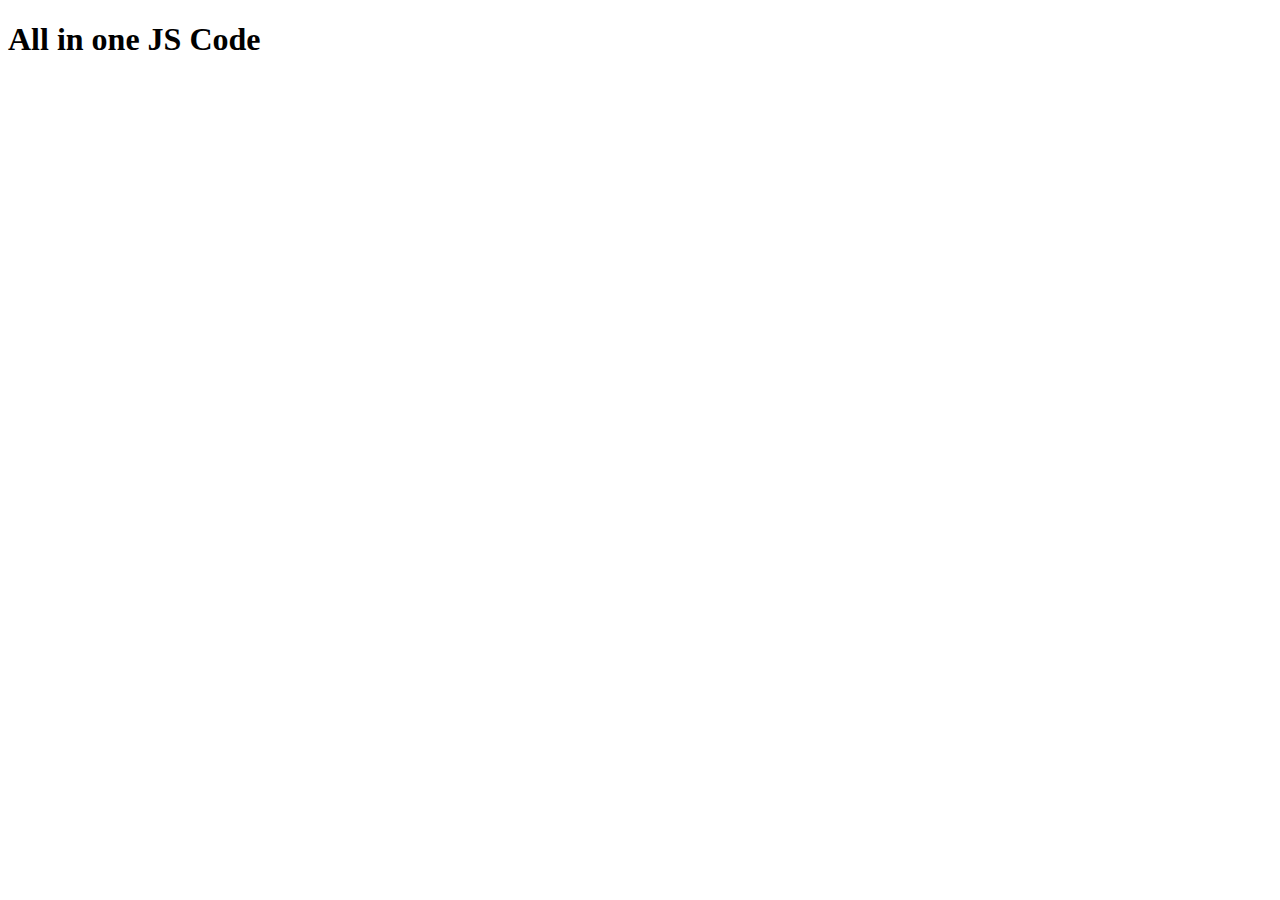
<file: index.html>
<!DOCTYPE html>
<html lang="en">
  <head>
    <meta charset="UTF-8" />
    <meta name="viewport" content="width=device-width, initial-scale=1.0" />
    <title>All in one JS</title>
    <script src="call-apply-bind-polyfill(bind).js"></script>
  </head>
  <body>
    <h1>All in one JS Code</h1>
  </body>
</html>
</file>
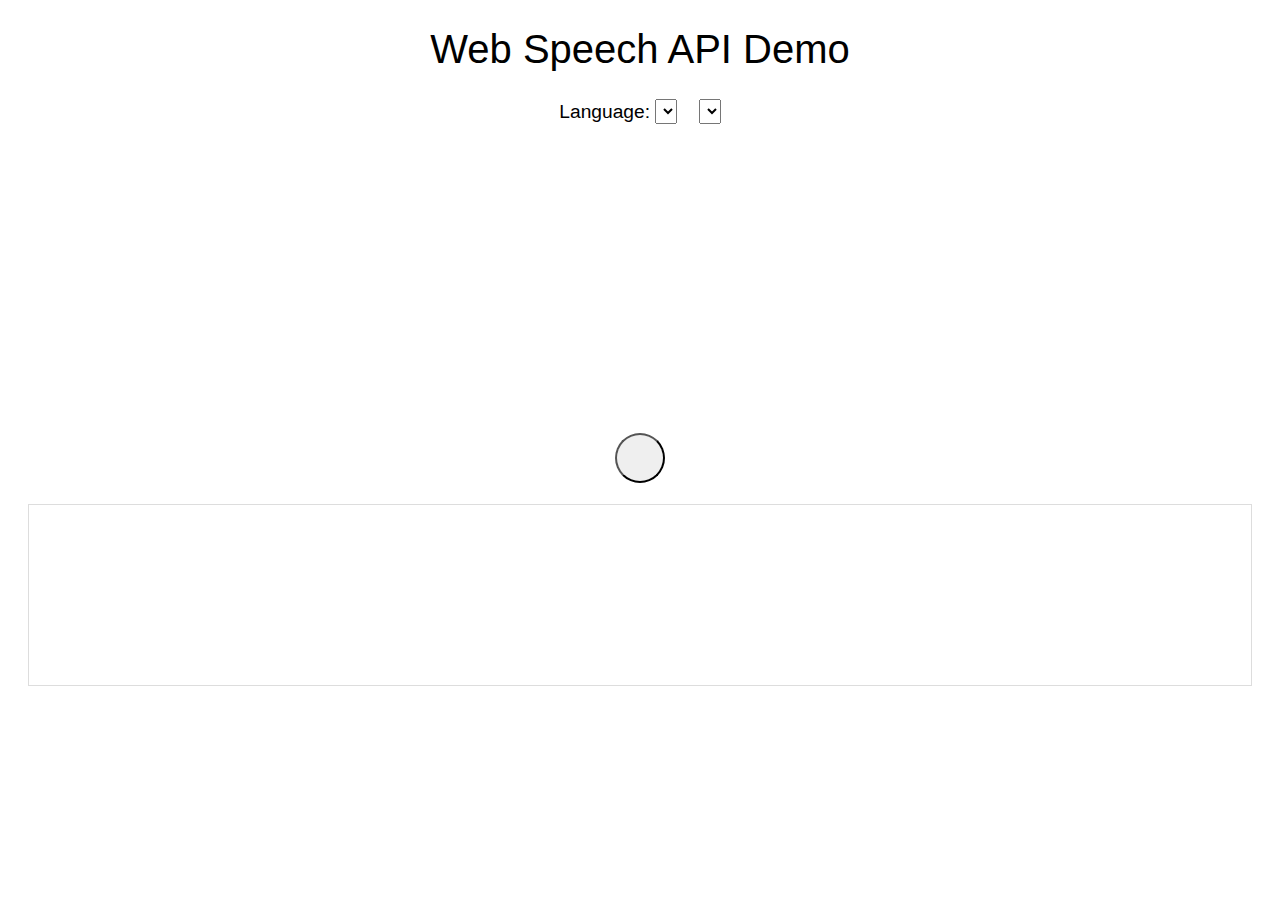
<file: speechRecognize/speech-recognize.html>
<!DOCTYPE html>
<html lang="en">
  <head>
    <meta charset="UTF-8" />
    <meta name="viewport" content="width=device-width, initial-scale=1.0" />
    <link rel="stylesheet" href="styles.css" />
    <script src="speechEnable.js"></script>
    <title>Speech detection</title>
  </head>
  <body>
    <h1 id="headline">
      <a href="http://dvcs.w3.org/hg/speech-api/raw-file/tip/speechapi.html">
        Web Speech API</a
      >
      Demo
    </h1>

    <div id="language">
      Language:
      <select id="select_language" onchange="updateCountry()"></select>
      &nbsp;&nbsp;
      <select id="select_dialect"></select>
    </div>

    <div id="info">
      <p id="info_start">Click on the round button and begin speaking.</p>
      <p id="info_speak_now">Speak now.</p>
      <p id="info_no_speech">
        No speech was detected. You may need to adjust your
        <a
          href="//support.google.com/chrome/bin/answer.py?hl=en&amp;answer=1407892"
        >
          microphone settings</a
        >.
      </p>
      <p id="info_no_microphone" style="display: none">
        No microphone was found. Ensure that a microphone is installed and that
        <a
          href="//support.google.com/chrome/bin/answer.py?hl=en&amp;answer=1407892"
        >
          microphone settings</a
        >
        are configured correctly.
      </p>
      <p id="info_allow">
        Click the "Allow" button above to enable your microphone.
      </p>
      <p id="info_denied">Permission to use microphone was denied.</p>
      <p id="info_blocked">
        Permission to use microphone is blocked. To change, go to
        chrome://settings/contentExceptions#media-stream
      </p>
      <p id="info_upgrade">
        Web Speech API is not supported by this browser. Upgrade to
        <a href="//www.google.com/chrome">Chrome</a> version 25 or later.
      </p>
    </div>

    <button id="start_button" onclick="startButton(event)"></button>

    <div id="results">
      <span id="final_span" class="final"></span>
      <span id="interim_span" class="interim"></span>
    </div>
  </body>
</html>
</file>
<file: speechRecognize/styles.css>
* {
    font-family: Verdana, Arial, sans-serif;
  }
  body {
    text-align: center;
  }
  body > div {
    margin: 20px;
  }
  a:link {
    color:#000;
    text-decoration: none;
  }
  a:visited {
    color:#000;
  }
  a:hover {
    color:#33F;
  }
  select {
    font-size: 1em;
  }
  
  .final {
    color: black;
    padding-right: 3px; 
  }
  .interim {
    color: gray;
  }
  .info {
    font-size: 14px;
    color: #777;
    display: none;
  }
  
  #headline {
    font-size: 40px;
    font-weight: 300;
  }
  #info {
    font-size: 1.2em;
    color: #777;
    visibility: hidden;
  }
  #results {
    font-size: 1.5em;
    font-weight: bold;
    border: 1px solid #ddd;
    padding: 15px;
    min-height: 150px;
  }
  #start_button {
    height: 50px;
    width: 50px;
    border-radius: 50%;
    cursor: pointer;
  }
  #start_button:focus {
    background: red;
  }
  #language {
    font-size: 1.2em;
  }
</file>
